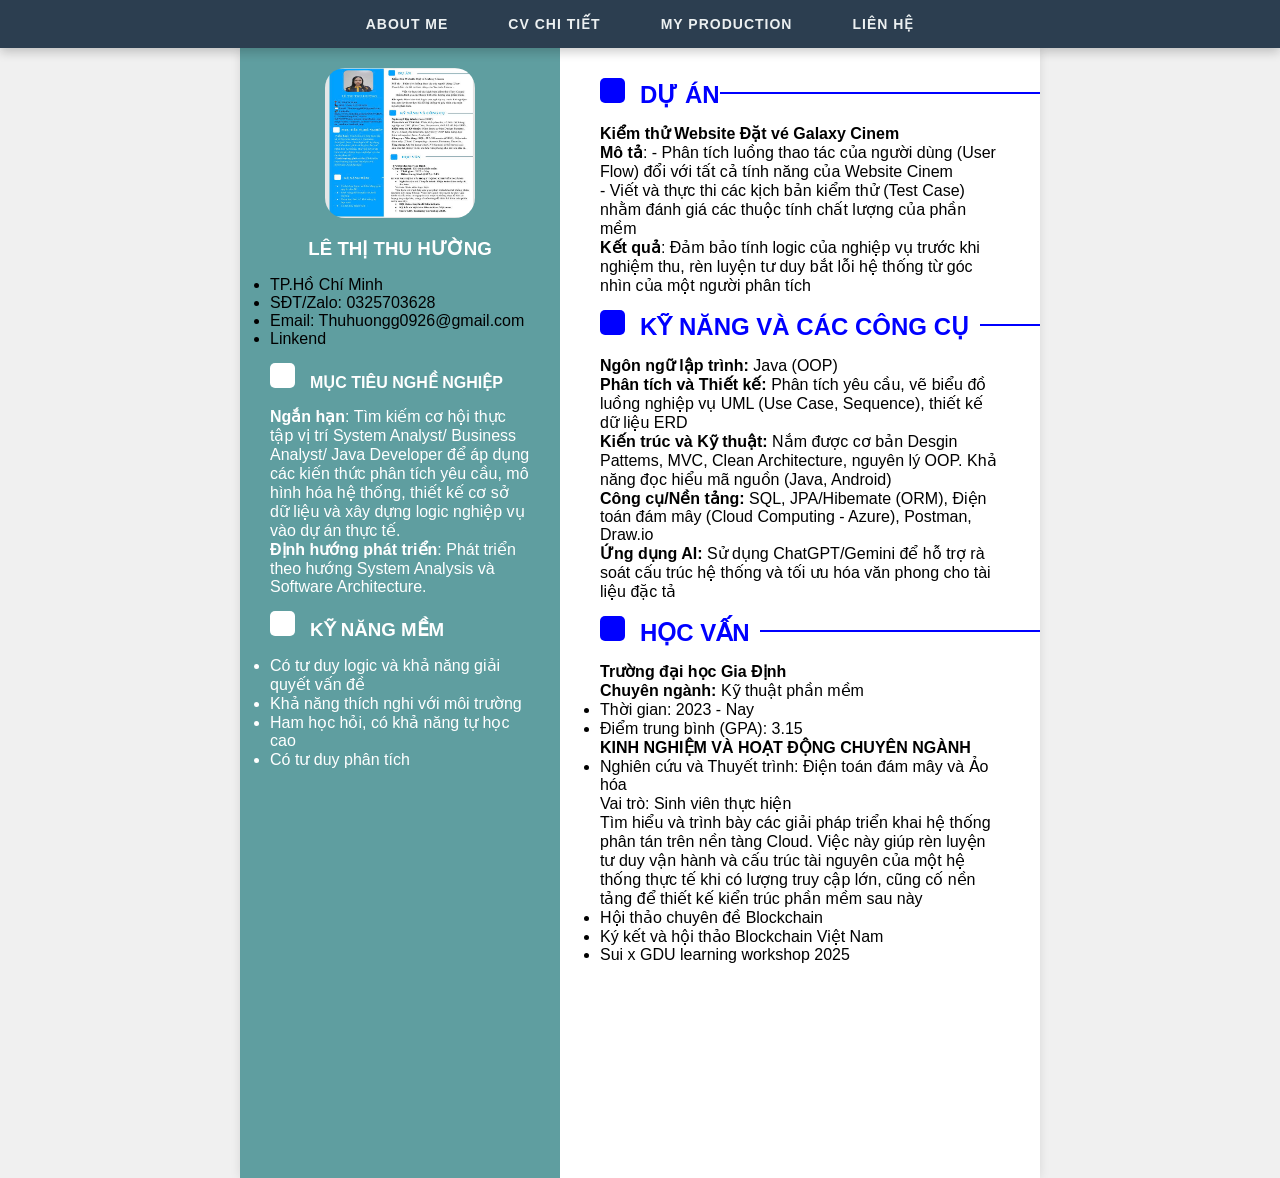
<file: index.html>
<!DOCTYPE html>
<html lang="en">
<head>
    <meta charset="UTF-8">
    <meta name="viewport" content="width=device-width, initial-scale=1.0">
    <title>CV - Huong</title>
    <link rel="stylesheet" href="main/css/style.css">
</head>
<body>

        <nav class="navbar">
        <ul class="nav-links">
            <li><a href="main/html/aboutme.html">About Me</a></li>
            <li><a href="index.html">CV Chi Tiết</a></li>
            <li><a href="main/html/myproduction.html">My Production</a></li>
            <li><a href="main/html/contact.html">Liên Hệ</a></li>
        </ul>
    </nav>


    <div class="cv-container" id="cv"> 
        <div class="left-column"> 
            <div class="profile">
                <img src="anh/cv.jpg" alt="Lê Thị Thu Hường" class="profile">
            </div>
            <h3 class="lh">LÊ THỊ THU HƯỜNG</h3>
            <ul class="contract">
                <li>TP.Hồ Chí Minh</li>
                <li>SĐT/Zalo: 0325703628</li>
                <li>Email: Thuhuongg0926@gmail.com</li>
                <li>Linkend</li> 

            </ul>
            <div class="career-goals">
                <h4 class="name">MỤC TIÊU NGHỀ NGHIỆP</h4>
                    <p><strong>Ngắn hạn</strong>: Tìm kiếm cơ hội thực tập vị trí System Analyst/ Business Analyst/ 
                        Java Developer để áp dụng các kiến thức phân tích yêu cầu, mô hình hóa hệ thống, thiết kế cơ sở dữ liệu và xây
                        dựng logic nghiệp vụ vào dự án thực tế.
                    </p>
                    <p><strong>Định hướng phát triển</strong>: Phát triển theo hướng System Analysis và Software Architecture.
                    </p>
            </div>
            <div class="soft-kills">
                <h3 class="sk">KỸ NĂNG MỀM</h3>
                <ul>
                    <li>Có tư duy logic và khả năng giải quyết vấn đề</li>
                    <li>Khả năng thích nghi với môi trường</li>
                    <li>Ham học hỏi, có khả năng tự học cao</li>
                    <li>Có tư duy phân tích</li>
                </ul>
            </div>
        </div>
    

        <div class="right-column">
            <div class="protect">
                <h2 class="right-title">DỰ ÁN</h2>
                <p><strong>Kiểm thử Website Đặt vé Galaxy Cinem</strong></p>
                <p><strong>Mô tả</strong>: - Phân tích luồng thao tác của người dùng (User Flow) đổi với tất cả tính năng của Website Cinem
                <br>
                                            - Viết và thực thi các kịch bản kiểm thử (Test Case) nhằm đánh giá các thuộc tính chất lượng của phần mềm
                </p>
                <p><strong>Kết quả</strong>: Đảm bảo tính logic của nghiệp vụ trước khi nghiệm thu, 
                rèn luyện tư duy bắt lỗi hệ thống từ góc nhìn của một người phân tích</p>
            </div>
            <div class="skills-and-tool">
                <h2 class="skill">KỸ NĂNG VÀ CÁC CÔNG CỤ</h2>
                <p><strong>Ngôn ngữ lập trình:</strong> Java (OOP)</p>
                <p><strong>Phân tích và Thiết kế: </strong>Phân tích yêu cầu, vẽ biểu đồ luồng nghiệp vụ UML (Use Case, Sequence), thiết kế dữ liệu ERD</p>
                <p><strong>Kiến trúc và Kỹ thuật: </strong>Nắm được cơ bản Desgin Pattems, MVC, Clean Architecture, nguyên lý OOP. Khả năng đọc hiểu mã nguồn (Java, Android)</p>
                <p><strong>Công cụ/Nền tảng: </strong>SQL, JPA/Hibemate (ORM), Điện toán đám mây (Cloud Computing - Azure), Postman, Draw.io</p>
                <p><strong>Ứng dụng AI: </strong>Sử dụng ChatGPT/Gemini để hỗ trợ rà soát cấu trúc hệ thống và tối ưu hóa văn phong cho tài liệu đặc tả</p>
            </div>
            <div class="education">
                <h2 class="edu">HỌC VẤN</h2>
                <p><strong>Trường đại học Gia Định</strong></p>
                <p><strong>Chuyên ngành: </strong>Kỹ thuật phần mềm</p>
                <ul>
                    <li>Thời gian: 2023 - Nay</li>
                    <li>Điểm trung bình (GPA): 3.15</li>
                </ul>
                <p><strong>KINH NGHIỆM VÀ HOẠT ĐỘNG CHUYÊN NGÀNH</strong></p>
                <ul>
                    <li>Nghiên cứu và Thuyết trình: Điện toán đám mây và Ảo hóa</li>
                </ul>
                <p>Vai trò: Sinh viên thực hiện
                <br>
                    Tìm hiểu và trình bày các giải pháp triển khai hệ thống phân tán trên nền tàng Cloud. Việc này giúp rèn luyện tư duy vận hành và cấu trúc tài nguyên của một hệ thống 
                    thực tế khi có lượng truy cập lớn, cũng cố nền tảng để thiết kế kiển trúc phần mềm sau này
                    
                </p>
                <ul>
                    <li>Hội thảo chuyên đề Blockchain</li>
                    <li>Ký kết và hội thảo Blockchain Việt Nam</li>
                    <li>Sui x GDU learning workshop 2025</li>
                </ul>
            </div>
        </div>
    </div>


       
</body>
</html>
</file>
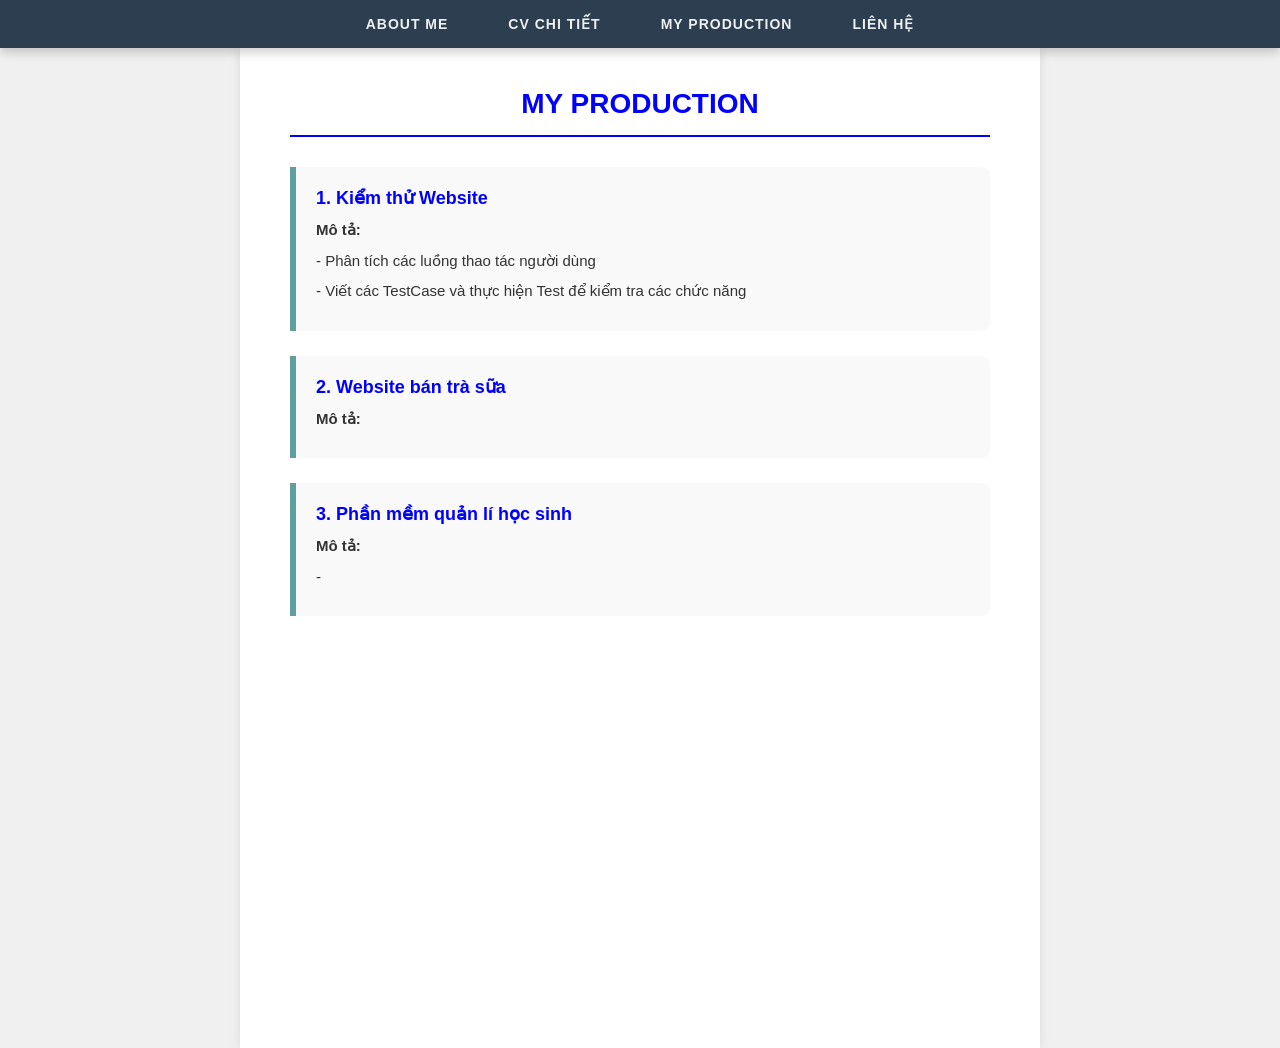
<file: myproduction.html>
<!DOCTYPE html>
<html lang="en">
<head>
    <meta charset="UTF-8">
    <meta name="viewport" content="width=device-width, initial-scale=1.0">
    <title>Myproduction</title>
    <link rel="stylesheet" href="myproduction.css">
</head>
<body>

        <nav class="navbar">
        <ul class="nav-links">
            <li><a href="aboutme.html">About Me</a></li>
            <li><a href="index.html">CV Chi Tiết</a></li>
            <li><a href="myproduction.html">My Production</a></li>
            <li><a href="contact.html">Liên Hệ</a></li>
        </ul>
    </nav>

    
    <div class="maincontainer" id="product">

        <h1 class="mp">MY PRODUCTION</h1>

        <div class="mp1">
            <h3>1. Kiểm thử Website</h3>
            <p><strong>Mô tả:</strong></p>
            <p>- Phân tích các luồng thao tác người dùng</p>
            <p>- Viết các TestCase và thực hiện Test để kiểm tra các chức năng</p>
        </div>

        <div class="mp2">
            <h3>2. Website bán trà sữa</h3>
            <p><strong>Mô tả:</strong></p>

        </div>

        <div class="mp3">
            <h3>3. Phần mềm quản lí học sinh</h3>
            <p><strong>Mô tả:</strong></p>
            <p>- </p>

        </div>


    </div>
</body>
</html>
</file>
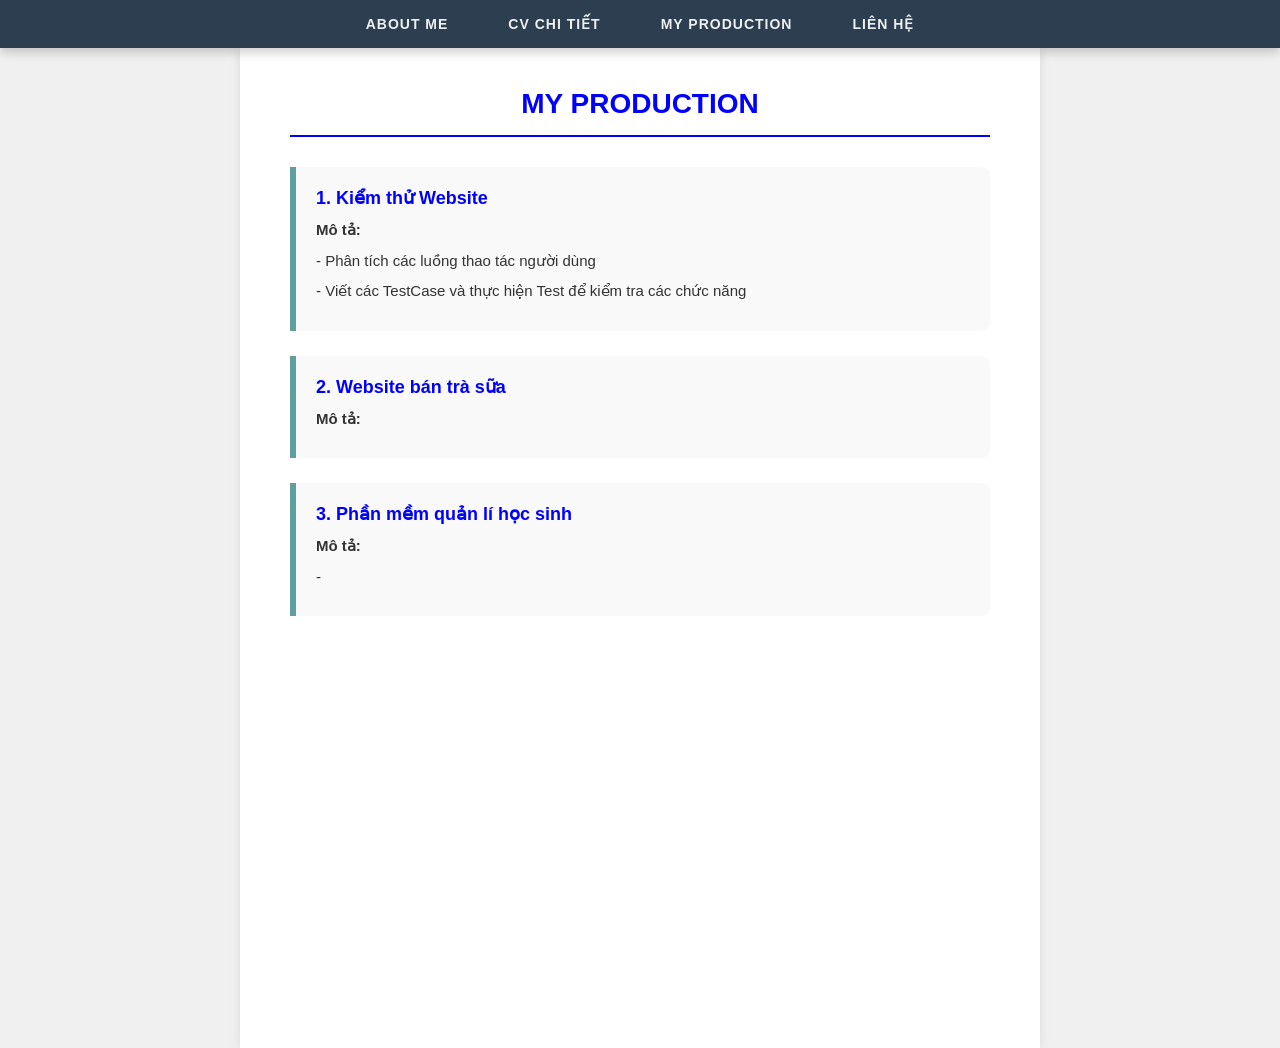
<file: main/html/myproduction.html>
<!DOCTYPE html>
<html lang="en">
<head>
    <meta charset="UTF-8">
    <meta name="viewport" content="width=device-width, initial-scale=1.0">
    <title>Myproduction</title>
    <link rel="stylesheet" href="../css/myproduction.css">
</head>
<body>

        <nav class="navbar">
        <ul class="nav-links">
            <li><a href="aboutme.html">About Me</a></li>
            <li><a href="../../index.html">CV Chi Tiết</a></li>
            <li><a href="myproduction.html">My Production</a></li>
            <li><a href="contact.html">Liên Hệ</a></li>
        </ul>
    </nav>

    
    <div class="maincontainer" id="product">

        <h1 class="mp">MY PRODUCTION</h1>

        <div class="mp1">
            <h3>1. Kiểm thử Website</h3>
            <p><strong>Mô tả:</strong></p>
            <p>- Phân tích các luồng thao tác người dùng</p>
            <p>- Viết các TestCase và thực hiện Test để kiểm tra các chức năng</p>
        </div>

        <div class="mp2">
            <h3>2. Website bán trà sữa</h3>
            <p><strong>Mô tả:</strong></p>

        </div>

        <div class="mp3">
            <h3>3. Phần mềm quản lí học sinh</h3>
            <p><strong>Mô tả:</strong></p>
            <p>- </p>

        </div>


    </div>
</body>
</html>
</file>
<file: main/css/style.css>
* {
    box-sizing: border-box;
    margin: 0;
    padding: 0;
}

body {
    font-family: Arial, sans-serif;
    background-color: #f0f0f0; 
    display: flex;
    align-items: center;
    
    flex-direction: column;
    gap: 0px;
    
}

/* about me */
.about-me {
     width: 800px; 
    background-color: white; 
    padding: 30px 40px;
    box-shadow: 0 0 10px rgba(0,0,0,0.1);
}

.abme {
    color: blue;
    margin-bottom: 15px;
    border-bottom: 2px solid blue; 
    padding-bottom: 10px;
}

/*cv*/
.cv-container {
    width: 800px; 
    min-height: 1130px;
    background-color: #fff;
    display: flex; 
    box-shadow: 0 0 10px rgba(0,0,0,0.1);
}
.left-column {
    width: 40%;
    background-color:cadetblue ;
    color: white;
    padding: 20px 30px
}
.name::before {
    content: "";
    width: 25px;
    height: 25px;
    background-color: white;
    border-radius: 5px; 
    margin-right: 15px;
    display: inline-block;
}
.sk::before {
    content: "";
    width: 25px;
    height: 25px;
    background-color: white;
    border-radius: 5px; 
    margin-right: 15px;
    display: inline-block;
}
.profile {
    text-align: center;
    margin-bottom: 20px;
    width: 150px;
    height: 150px;
    border-radius: 20px;
    margin-left: auto;
    margin-right: auto;
    
}
.contract {
    color: black;
    

}
.name{
    margin-top: 15px;
    margin-bottom: 15px;

}
.sk {
    margin-top: 15px;
    margin-bottom: 15px;
}
.lh {
    text-align: center;
    margin-top: 15px;
    margin-bottom: 15px;
}
.right-column {
    width: 60%;
    padding: 30px 40px;
    background-color: white;
}
.right-title {
    color: blue;
    margin-bottom: 15px;
    position: relative;
}
.right-title::after {
    content: "";
    width: 80%;
    height: 2px;
    right: -10%;
    bottom: 50%;
    transform: translate(-50% 0);
    background-color: blue;
    position: absolute;
}
.right-title::before {
    content: "";
    width: 25px;
    height: 25px;
    background-color: blue;
    border-radius: 5px; 
    margin-right: 15px;
    display: inline-block;
    
}
.skill {
    color: blue;
    margin-bottom: 15px;
    margin-top:15px ;
    position: relative;
}
.skill::after {
    content: "";
    width: 15%;
    height: 2px;
    right: -10%;
    bottom: 50%;
    transform: translate(-50% 0);
    background-color: blue;
    position: absolute;

}
.skill::before {
    content: "";
    width: 25px;
    height: 25px;
    background-color: blue;
    border-radius: 5px; 
    margin-right: 15px;
    display: inline-block;
}
.edu {
    color: blue;
    margin-top: 15px;
    margin-bottom: 15px;
    position: relative;
}

.edu::after {
    content: "";
    width: 70%;
    height: 2px;
    right: -10%;
    bottom: 50%;
    transform: translate(-50% 0);
    position: absolute;
    background-color: blue;
}
.edu::before {
    content: "";
    width: 25px;
    height: 25px;
    background-color: blue;
    border-radius: 5px; 
    margin-right: 15px;
    display: inline-block;
}



html {
    scroll-behavior: smooth;
}



.navbar {
    width: 100%; /* Đổi thành 100% để trải dài toàn bộ màn hình */
    background-color: #2c3e50; 
    /* Dính sát lên mép trên cùng */
    position: sticky; 
    top: 0; /* Đổi thành 0 để dính chặt vào mép trên */
    z-index: 1000; 
    
    /* Trang trí hình dáng */
    box-shadow: 0 4px 10px rgba(0,0,0,0.2); 
    
}

.nav-links {
    list-style: none;
    display: flex;
    justify-content: center; /* Đưa các nút bấm vào chính giữa màn hình */
    gap: 60px; /* Khoảng cách giữa các nút bấm cho thoáng */
    padding: 15px 0; 
}

.nav-links a {
    text-decoration: none; 
    color: #ecf0f1; 
    font-weight: bold;
    font-size: 14px; 
    text-transform: uppercase;
    letter-spacing: 1px;
    transition: all 0.3s ease; 
}

/* Hiệu ứng khi di chuột vào nút (Hover) giữ nguyên */
.nav-links a:hover {
    color: #f1c40f; 
    transform: translateY(-2px); 
    display: inline-block;
}
</file>
<file: myproduction.css>
* {
    box-sizing: border-box;
    margin: 0;
    padding: 0;
}

body {
    font-family: Arial, sans-serif;
    background-color: #f0f0f0; 
    display: flex;
    align-items: center;
    
    flex-direction: column;
    gap: 0px;
    
}

.maincontainer {
    width: 800px; /* Bằng đúng chiều rộng của form CV */
    background-color: white;
    padding: 40px 50px;
    box-shadow: 0 0 10px rgba(0,0,0,0.1);
    min-height: 1000px;
}


.mp {
    text-align: center;
    color: blue; 
    font-size: 28px;
    margin-bottom: 30px;
    border-bottom: 2px solid blue; /* Gạch chân tiêu đề */
    padding-bottom: 15px;
}

 
.mp1, .mp2, .mp3 {
    margin-bottom: 25px;
    padding: 20px;
    background-color: #f9f9f9; 
    border-left: 6px solid cadetblue;
    border-radius: 0 8px 8px 0;
}


.mp1 h3, .mp2 h3, .mp3 h3 {
    color: blue;
    margin-bottom: 10px;
    font-size: 18px;
}

.mp1 p, .mp2 p, .mp3 p {
    font-size: 15px;
    margin-bottom: 8px;
    color: #333;
    line-height: 1.5;
}


html {
    scroll-behavior: smooth;
}



.navbar {
    width: 100%; /* Đổi thành 100% để trải dài toàn bộ màn hình */
    background-color: #2c3e50; /* Giữ nguyên màu Xám Xanh Than */
    
    /* Dính sát lên mép trên cùng */
    position: sticky; 
    top: 0; /* Đổi thành 0 để dính chặt vào mép trên */
    z-index: 1000; 
    
    /* Trang trí hình dáng */
    box-shadow: 0 4px 10px rgba(0,0,0,0.2); 
    
}

.nav-links {
    list-style: none;
    display: flex;
    justify-content: center; /* Đưa các nút bấm vào chính giữa màn hình */
    gap: 60px; /* Khoảng cách giữa các nút bấm cho thoáng */
    padding: 15px 0; 
}

.nav-links a {
    text-decoration: none; 
    color: #ecf0f1; 
    font-weight: bold;
    font-size: 14px; 
    text-transform: uppercase;
    letter-spacing: 1px;
    transition: all 0.3s ease; 
}

/* Hiệu ứng khi di chuột vào nút (Hover) giữ nguyên */
.nav-links a:hover {
    color: #f1c40f; 
    transform: translateY(-2px); 
    display: inline-block;
}
</file>
<file: main/css/myproduction.css>
* {
    box-sizing: border-box;
    margin: 0;
    padding: 0;
}

body {
    font-family: Arial, sans-serif;
    background-color: #f0f0f0; 
    display: flex;
    align-items: center;
    
    flex-direction: column;
    gap: 0px;
    
}

.maincontainer {
    width: 800px; /* Bằng đúng chiều rộng của form CV */
    background-color: white;
    padding: 40px 50px;
    box-shadow: 0 0 10px rgba(0,0,0,0.1);
    min-height: 1000px;
}


.mp {
    text-align: center;
    color: blue; 
    font-size: 28px;
    margin-bottom: 30px;
    border-bottom: 2px solid blue; /* Gạch chân tiêu đề */
    padding-bottom: 15px;
}

 
.mp1, .mp2, .mp3 {
    margin-bottom: 25px;
    padding: 20px;
    background-color: #f9f9f9; 
    border-left: 6px solid cadetblue;
    border-radius: 0 8px 8px 0;
}


.mp1 h3, .mp2 h3, .mp3 h3 {
    color: blue;
    margin-bottom: 10px;
    font-size: 18px;
}

.mp1 p, .mp2 p, .mp3 p {
    font-size: 15px;
    margin-bottom: 8px;
    color: #333;
    line-height: 1.5;
}


html {
    scroll-behavior: smooth;
}



.navbar {
    width: 100%; /* Đổi thành 100% để trải dài toàn bộ màn hình */
    background-color: #2c3e50; /* Giữ nguyên màu Xám Xanh Than */
    
    /* Dính sát lên mép trên cùng */
    position: sticky; 
    top: 0; /* Đổi thành 0 để dính chặt vào mép trên */
    z-index: 1000; 
    
    /* Trang trí hình dáng */
    box-shadow: 0 4px 10px rgba(0,0,0,0.2); 
    
}

.nav-links {
    list-style: none;
    display: flex;
    justify-content: center; /* Đưa các nút bấm vào chính giữa màn hình */
    gap: 60px; /* Khoảng cách giữa các nút bấm cho thoáng */
    padding: 15px 0; 
}

.nav-links a {
    text-decoration: none; 
    color: #ecf0f1; 
    font-weight: bold;
    font-size: 14px; 
    text-transform: uppercase;
    letter-spacing: 1px;
    transition: all 0.3s ease; 
}

/* Hiệu ứng khi di chuột vào nút (Hover) giữ nguyên */
.nav-links a:hover {
    color: #f1c40f; 
    transform: translateY(-2px); 
    display: inline-block;
}
</file>
